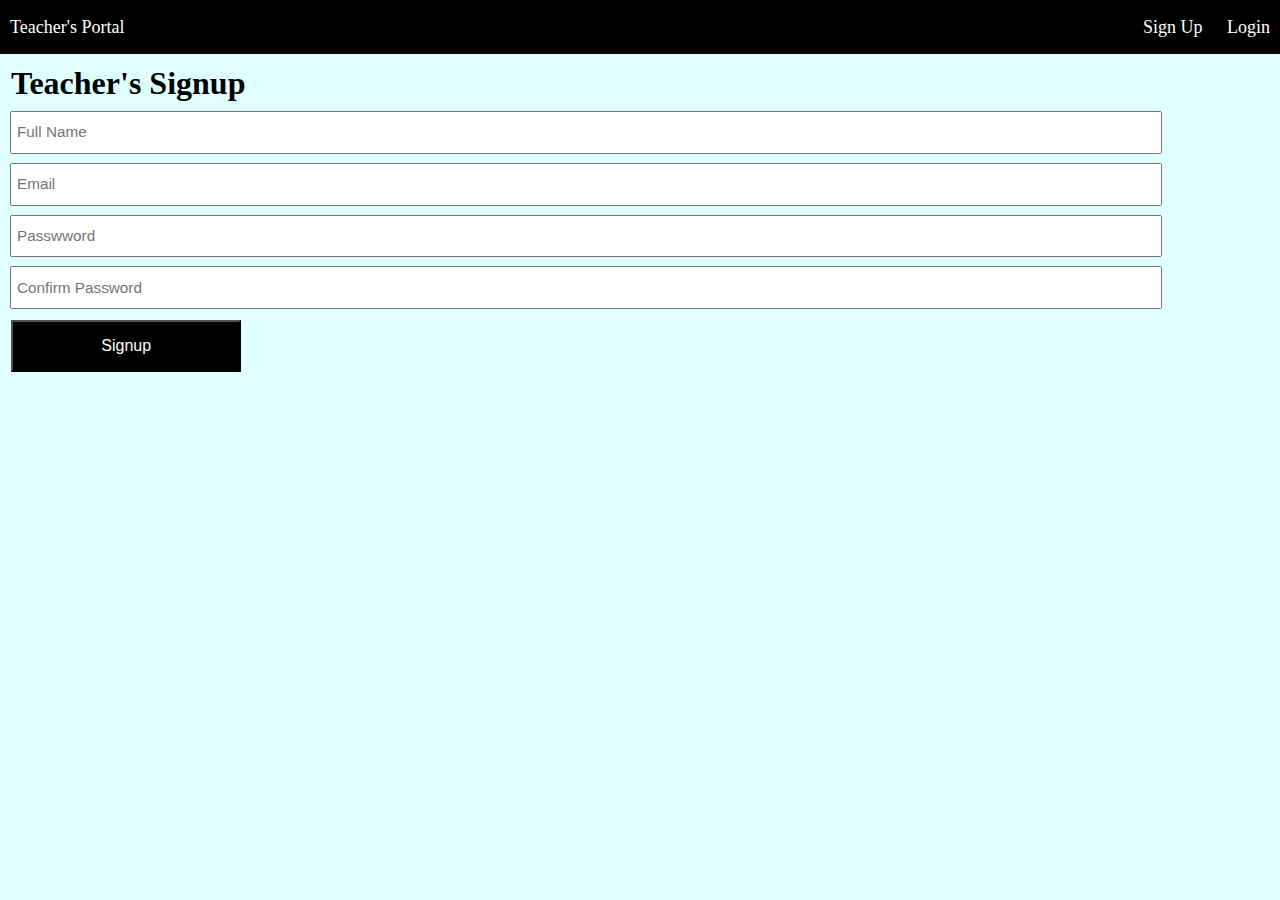
<file: F3/F3-final localStorage/index.html>
<!DOCTYPE html>
<html lang="en">
<head>
    <meta charset="UTF-8">
    <meta http-equiv="X-UA-Compatible" content="IE=edge">
    <meta name="viewport" content="width=device-width, initial-scale=1.0">
    <title>Teacher Portal</title>
    <link rel="stylesheet" href="style.css">
    <script src="index.js" defer></script>
    
</head>
<body>
    <div class="Navbar">
        <div class="left-nav">
            <a href="index.html"> Teacher's Portal </a>
        </div>
        <div class="right-nav">
            <ul>
                <li> <a href="index.html"> Sign Up </a> </li>
                <li> <a href="login.html"> Login </a> </li>
            </ul>
        </div>
    </div>


    <h1 id="heading"> Teacher's Signup </h1>
    <form id="Signup">
        
        <input type="text" name="name" id="FullName"  placeholder="Full Name">

        <input type="email" name="email id" id="Email"  placeholder="Email">

        <input type="password" name="Password" id="Password"  placeholder="Passwword">

        <input type="password" name="PasswordConfirmation" id="ConfirmPasword"  placeholder="Confirm Password">

        <div class="hide" id="alert">Siuuuuuuu</div>

        <button type="submit" id="submit">Signup</button>
    </form>

    
</body>
</html>
</file>
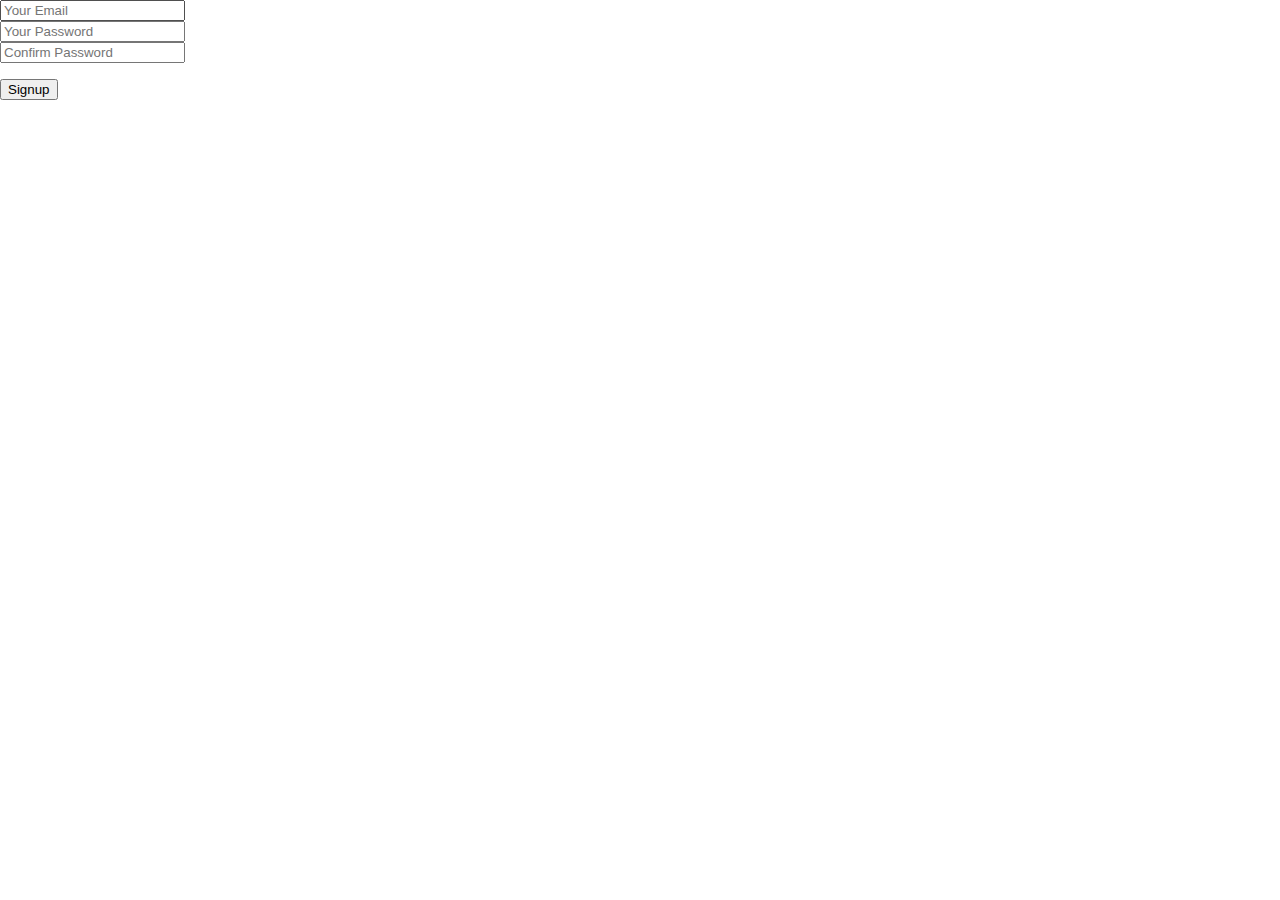
<file: F3/F3-Lectures-main/index.html>
<!DOCTYPE html>
<html>
  <head>
    <meta charset="utf-8" />
    <meta http-equiv="X-UA-Compatible" content="IE=edge" />
    <title>F3</title>
    <meta name="viewport" content="width=device-width, initial-scale=1" />
    <link rel="stylesheet" href="./styles.css" />
  </head>
  <body>
    <input type="email" placeholder="Your Email" id="email-input" />
    <br />
    <input type="password" placeholder="Your Password" id="pass-input" />
    <br />
    <input
      type="password"
      placeholder="Confirm Password"
      id="confirmpass-input"
    />
    <br />
    <p style="color: red" id="error-message"></p>
    <button onclick="signupUser()">Signup</button>
    <!-- <button onclick="search()">Search</button> -->
    <!-- <button onclick="clickedButton()" id="load_prev">Login</button> -->
    <!-- <input id="search-input" /> -->
    <!-- <script src="./callbackHell.js" async defer></script> -->
    <!-- <script src="./promiseChaining.js" async defer></script> -->
    <!-- <script src="./script.js" async defer></script>-->
    <!-- <script src="./promiseNesting.js" async defer></script> -->
    <!-- <script src="./contest1.js" async defer></script> -->
    <!-- <script src="./promiseMethods.js" async defer></script> -->
    <!-- <script src="./fetchingData.js" async defer></script> -->
    <!-- <script src="./async.js" async defer></script> -->
    <!-- <script src="./fetchWithAsync.js" async defer></script> -->
    <!-- <script src="./callbackHellUsingAsync.js" async defer></script> -->
    <!-- <script src="./promiseNestToAsync.js" async defer></script> -->
    <!-- <script src="./data-attr.js" async defer></script> -->
    <!-- <script src="./github-assignment.js" async defer></script> -->
    <!-- <script src="./eventLoop.js" async defer></script> -->
    <!-- <script src="./oops.js" async defer></script> -->
    <!-- <script src="./oopsContd.js" async defer></script> -->
    <!-- <script src="./prototype.js" async defer></script> -->
    <!-- <script src="./localStorage.js" async defer></script> -->
    <!-- <script src="./mapVsReduce.js" async defer></script> -->
    <!-- <script src="./closures.js" async defer></script> -->
    <!-- <script src="./call-apply-bind.js" async defer></script> -->
    <!-- <script src="./contest2.js" async defer></script> -->
    <!-- <script src="./localStorage2.js" async defer></script> -->
    <!-- <script src="./sessionStorage.js" async defer></script> -->
    <!-- <script src="./post.js" async defer></script> -->
    <!-- <script src="./caesarsCipher.js" async defer></script> -->
    <!-- <script src="./mergingTwoArr.js" async defer></script> -->
    <!-- <script src="./merge.js" async defer></script> -->
    <!-- <script src="./contest3.js" async defer></script> -->

    <script src="./PromiseMethodsUsingAsync.js" async defer></script>
  </body>
</html>
</file>
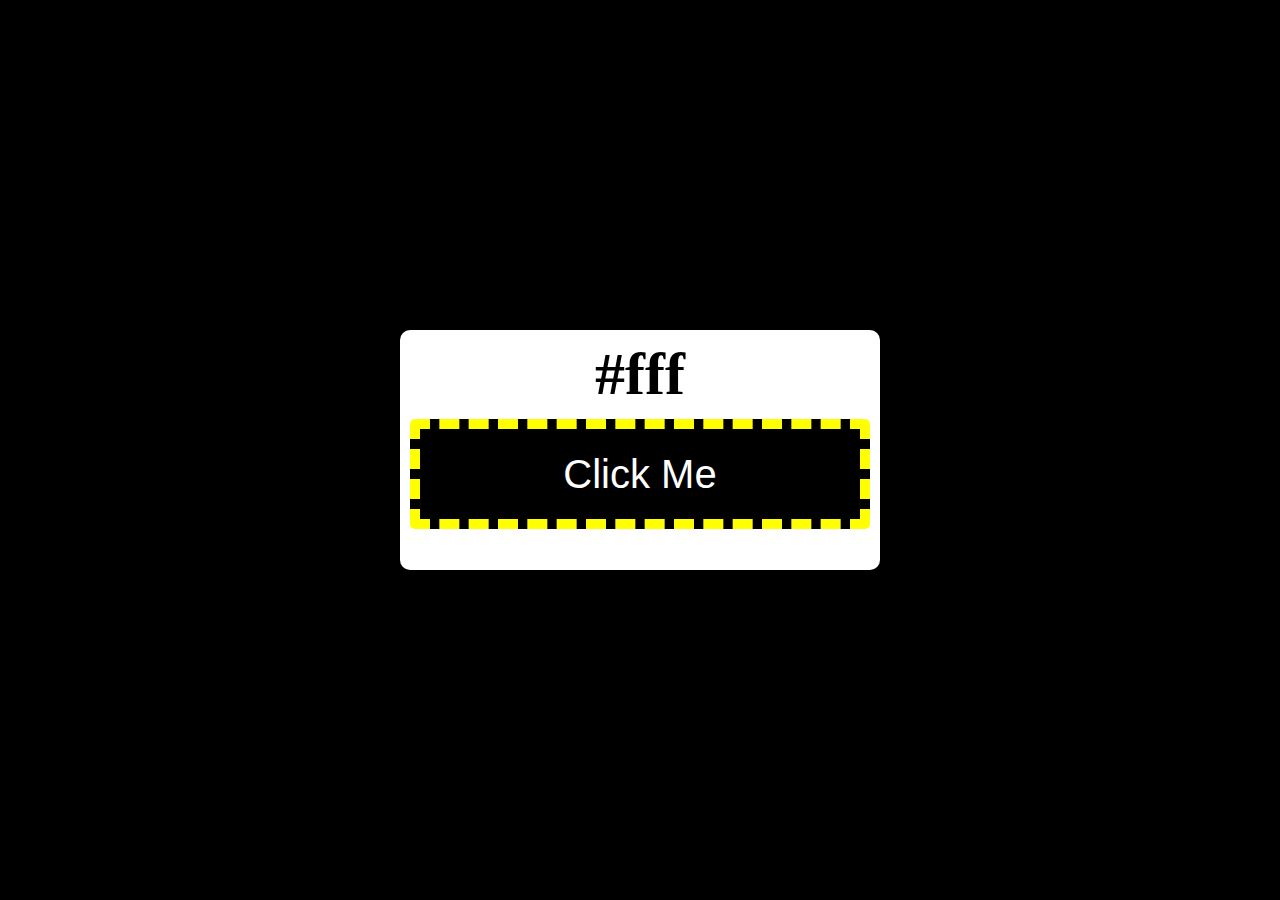
<file: F3/random-colorgenerator-(js)/index.html>
<!DOCTYPE html>
<html lang="en">
<head>
    <meta charset="UTF-8">
    <meta http-equiv="X-UA-Compatible" content="IE=edge">
    <meta name="viewport" content="width=device-width, initial-scale=1.0">
    <title>random-color-generator</title>
    <link rel="stylesheet" href="style.css">
    <script src="script.js" defer></script>
</head>
<body>
    <div class="main">
        <div class="container">
            <h2 id="color-code">#fff</h2>
            <button id="btn">Click Me</button>
        </div>
    </div>
</body>
</html>
</file>
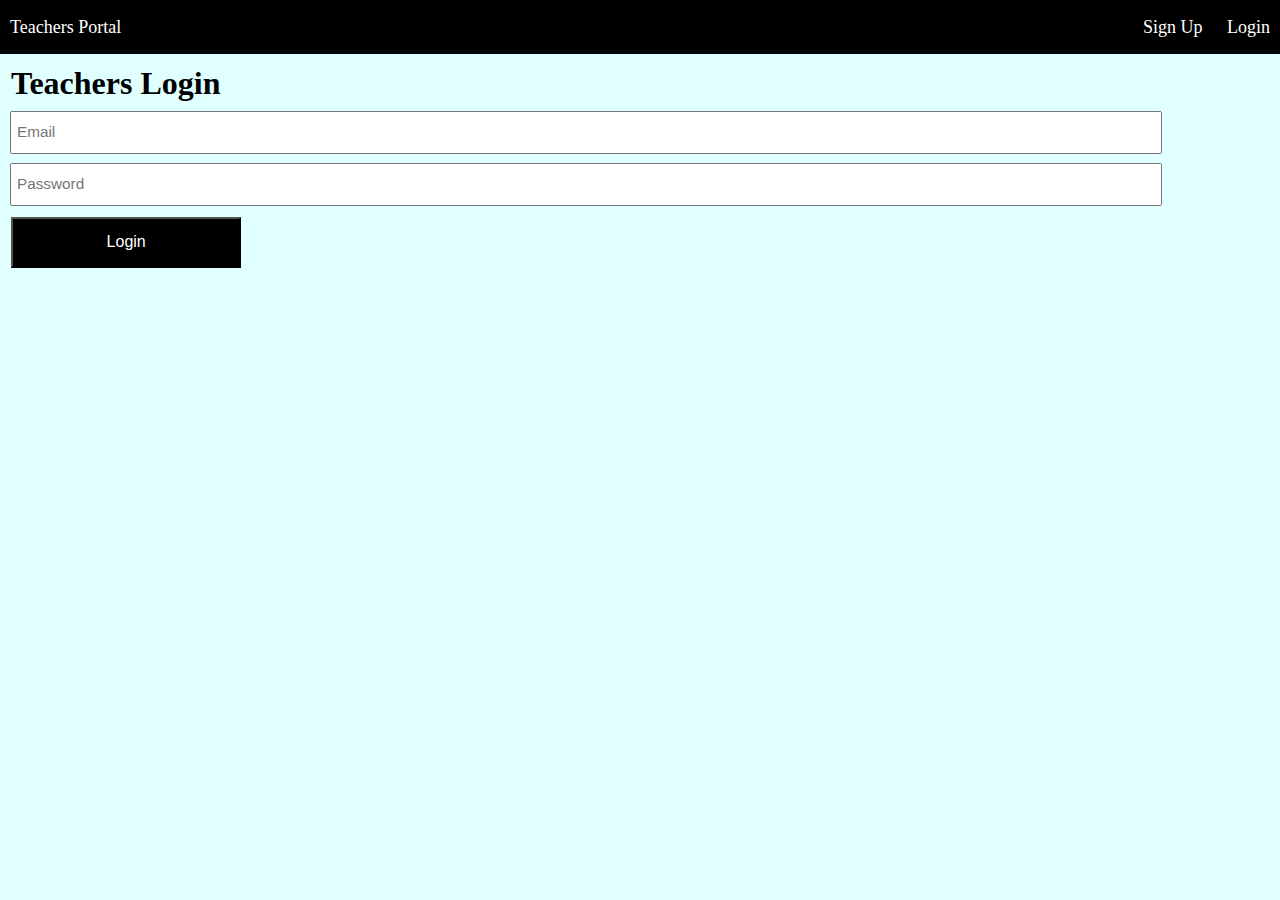
<file: F3/F3-final localStorage/dashboard.html>
<!DOCTYPE html>
<html lang="en">
  <head>
    <meta charset="UTF-8" />
    <meta http-equiv="X-UA-Compatible" content="IE=edge" />
    <meta name="viewport" content="width=device-width, initial-scale=1.0" />
    <title>Teacher Portal</title>
    <link rel="stylesheet" href="style.css" />
    <script src="dashboard.js" defer></script>
  </head>
  <body>
    <div class="Navbar">
      <div class="left-nav">
        <a href="index.html"> Teachers Portal </a>
      </div>
      <div class="right-nav">
        <ul>
          <li><a href="index.html"> Sign Up </a></li>
          <li><a href="login.html"> Login </a></li>
        </ul>
      </div>
    </div>
    <h2 id="heading">Teachers Dashboard</h2>
    <p class="ParaGraph">Welcome back: <span id="User-name"></span></p>
    <p class="ParaGraph">Your Email ID: <span id="User-Email"></span></p>

    <h1 id="heading">Change Password</h1>
    <form id="Change-Password">
      <input
        type="password"
        name="password"
        id="OldPassword"
        placeholder="Old Password"
      />

      <input
        type="password"
        name="password"
        id="NewPassword"
        placeholder="New Password"
      />

      <input
        type="password"
        name="password"
        id="ConfirmPassword"
        placeholder="Confirm New Password"
      />

      <div class="hide" id="alert">Siuuuuuuu</div>

      <button type="submit" id="submit">Change</button>
    </form>

    <button id="Logout">Logout</button>
  </body>
</html>
</file>
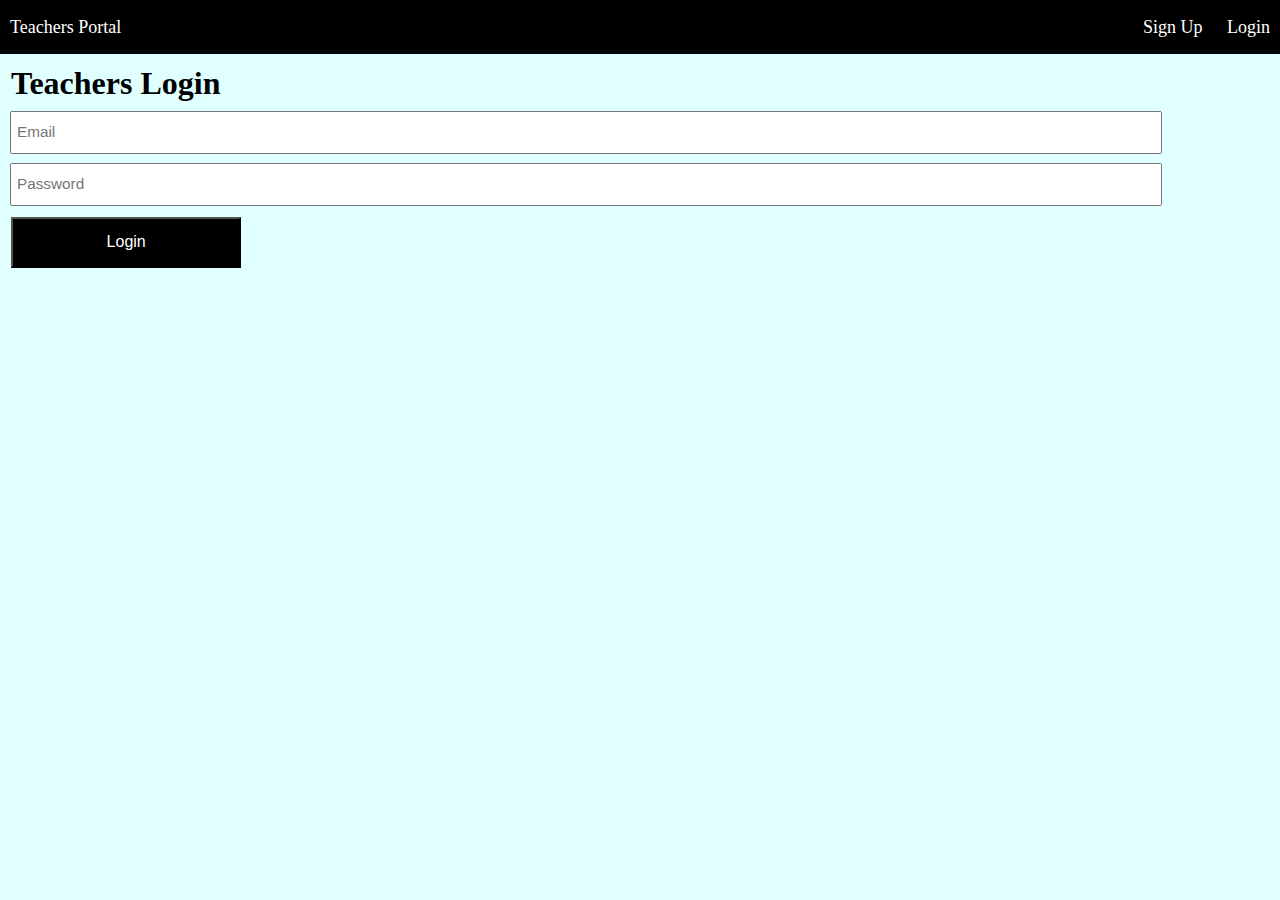
<file: F3/F3-final localStorage/login.html>
<!DOCTYPE html>
<html lang="en">
<head>
    <meta charset="UTF-8">
    <meta http-equiv="X-UA-Compatible" content="IE=edge">
    <meta name="viewport" content="width=device-width, initial-scale=1.0">
    <title>Teacher Portal</title>
    <link rel="stylesheet" href="style.css">
    <script src="login.js" defer></script>
    
</head>
<body>
    
    <div class="Navbar">
        <div class="left-nav">
            <a href="index.html"> Teachers Portal </a>
        </div>
        <div class="right-nav">
            <ul>
                <li> <a href="index.html"> Sign Up </a> </li>
                <li> <a href="login.html"> Login </a> </li>
            </ul>
        </div>
    </div>
   <h1 id="heading"> Teachers Login </h1> 
    <form id="Login">

        <input type="email" name="Emailid" id="Email" placeholder="Email">

        <input type="password" name="Password" id="Password"  placeholder="Password">

        <div class="hide" id="alert">Siuuuuuuu</div>

        <button type="submit" id="submit">Login</button>

    </form>
   

</body>
</html>
</file>
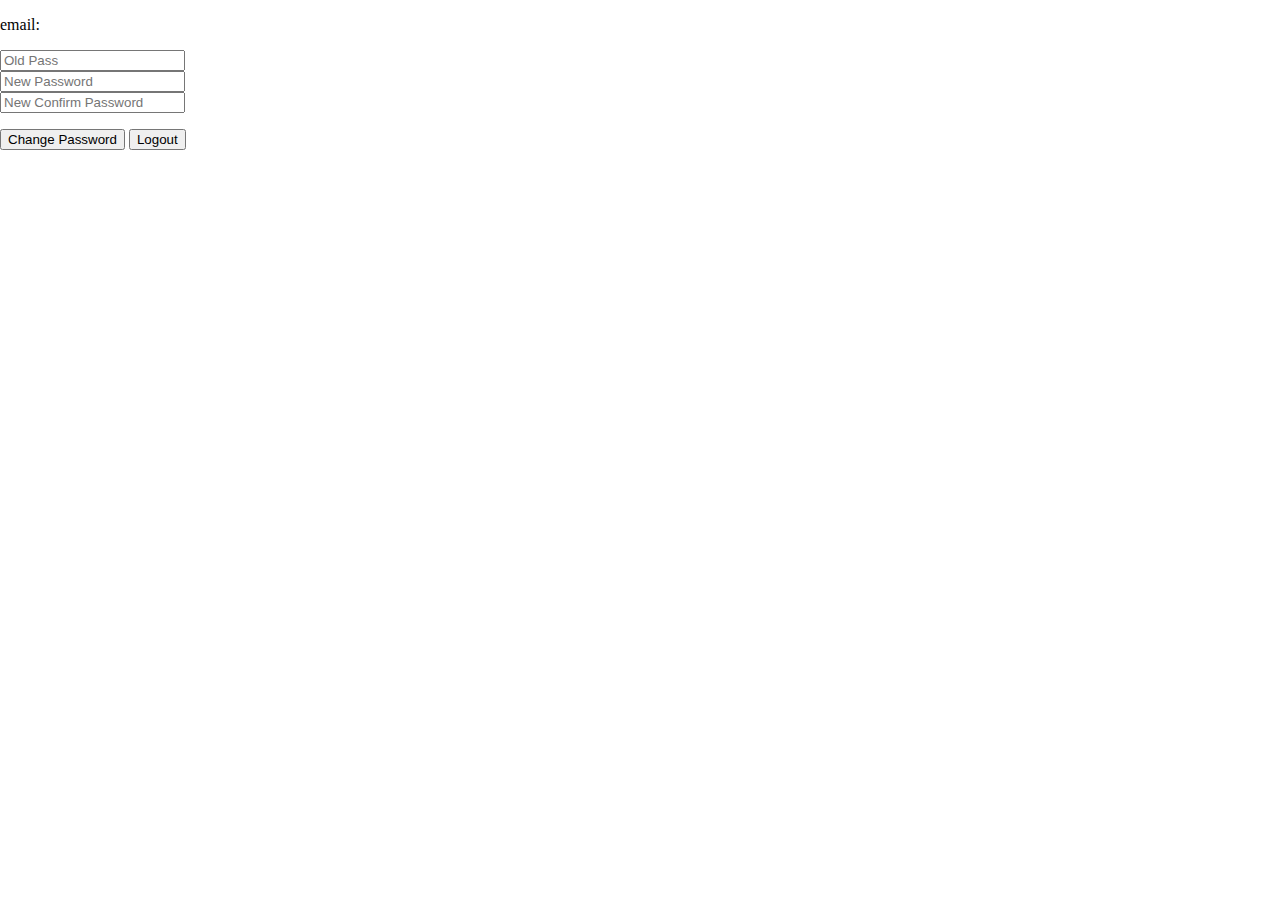
<file: F3/F3-Lectures-main/dashboard.html>
<!DOCTYPE html>
<html>
  <head>
    <meta charset="utf-8" />
    <meta http-equiv="X-UA-Compatible" content="IE=edge" />
    <title>Dashboard</title>
    <meta name="viewport" content="width=device-width, initial-scale=1" />
    <link rel="stylesheet" href="./styles.css" />
  </head>
  <body>
    <p id="p-email">email:</p>
    <input type="password" placeholder="Old Pass" id="old-pass" />
    <br />
    <input type="password" placeholder="New Password" id="new-pass" />
    <br />
    <input
      type="password"
      placeholder="New Confirm Password"
      id="new-confirm-pass"
    />
    <br />
    <p style="color: red" id="error-message"></p>
    <button onclick="changePassword()">Change Password</button>
    <button onclick="logout()">Logout</button>
    <script src="./contest3.js" async defer></script>
  </body>
</html>
</file>
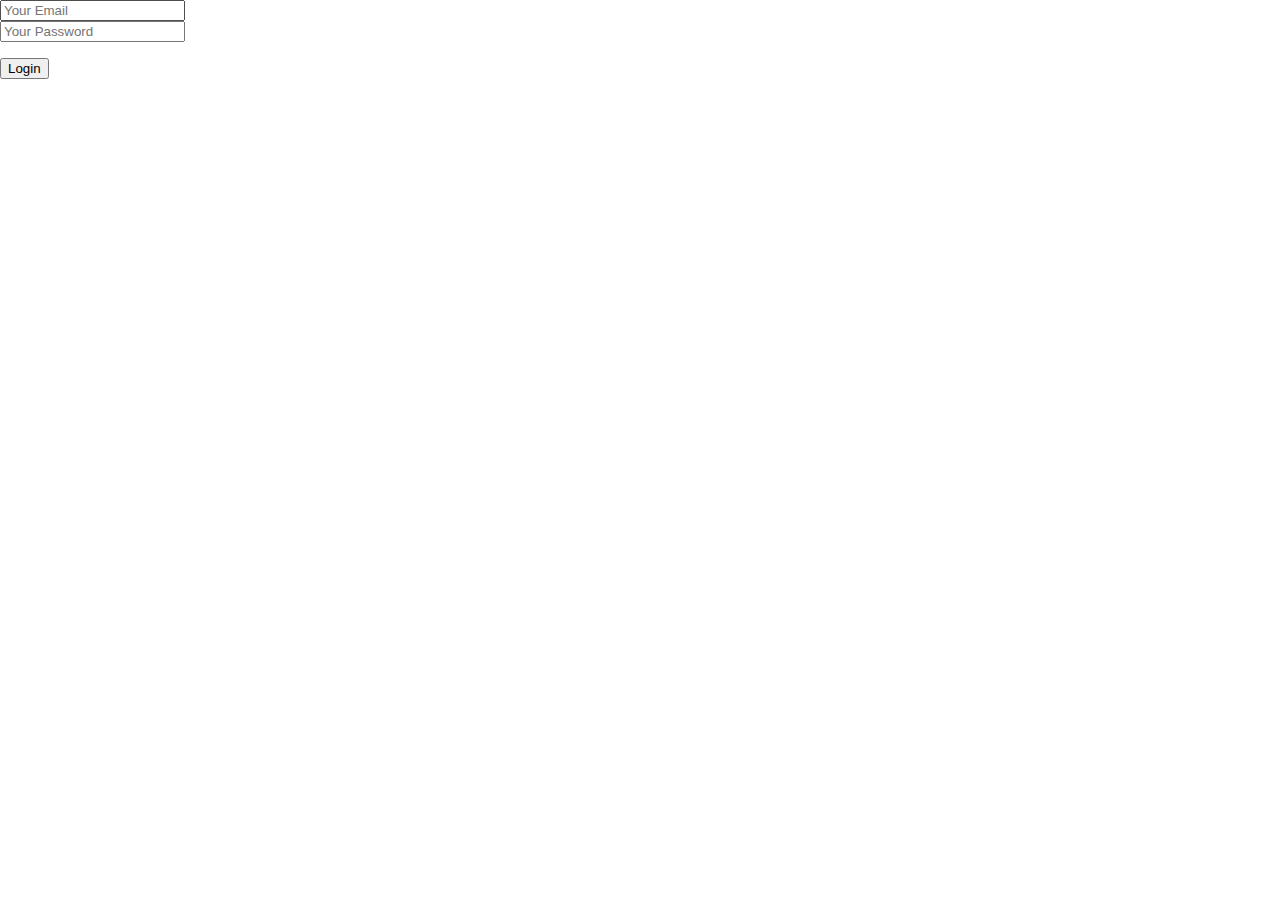
<file: F3/F3-Lectures-main/login.html>
<!DOCTYPE html>
<html>
  <head>
    <meta charset="utf-8" />
    <meta http-equiv="X-UA-Compatible" content="IE=edge" />
    <title>Login</title>
    <meta name="viewport" content="width=device-width, initial-scale=1" />
    <link rel="stylesheet" href="./styles.css" />
  </head>
  <body>
    <input type="email" placeholder="Your Email" id="email-input" />
    <br />
    <input type="password" placeholder="Your Password" id="pass-input" />
    <br />
    <p style="color: red" id="error-message"></p>
    <button onclick="loginUser()">Login</button>
    <script src="./contest3.js" async defer></script>
  </body>
</html>
</file>
<file: F3/F3-final localStorage/style.css>
*
{
    margin: 0;
    padding: 0;
    box-sizing: border-box;
}

.hide
{
    display: none;
}
#alert
{
    background-color: lightgray;
    color: red;
    margin: 13px 0 0 13px;
    font-size: 16px;
    padding: 11px;
    border: 1.2px solid darkgray;
    width: 96%;
    font-weight: 721;
}

.Navbar
{
    background-color: black;
    height: 3em;
    display: flex;
    justify-content: space-between;
    align-items: center;
    font-size: 18px;
}





#heading
{
    margin: 11px 0 0 11px;
}

input
{
    height: 2.8em;
    padding: 5px;
    font-size: 15.3px;
    display: block;
    margin: 9px 0 0 10px;
    width: 90%;
}
#submit:hover{
    background-color:lightskyblue;
    border: none;
}

#Logout:hover{
    background-color:lightskyblue;
    border: none;
}
#submit, #Logout
{
    margin: 11px 0 0 11px;
background-color: black;
    color: white;
    font-size: 16px;
    width: 18%;
    height: 3.2em;
}


.Navbar .right-nav ul li a ,.Navbar .left-nav a
{
    color: white;
    text-decoration: none;
    padding: 0 10px 0 10px;
}


.ParaGraph
{
    font-size: 20px;
    margin: 10px 0 0 10px;   
}
.Navbar .right-nav ul li
{
    display: inline;
}
body{
    background-color:lightcyan;
}
</file>
<file: F3/F3-Lectures-main/styles.css>
#flex-container {
  display: flex;
  justify-content: center;
  flex-wrap: wrap;
  align-items: center;
}
body {
  overflow-x: hidden;
  margin: 0;
}

.navbar {
  background-color: orange;
  display: flex;
  align-items: center;
  justify-content: space-between;
  color: #333;
  padding: 1.5rem 3rem;
}

.navbar h1 {
  margin: 0px;
}

.links {
  display: flex;
  justify-content: flex-end;
  align-items: center;
  gap: 1.5rem;
}
.link {
  font-size: 1.2rem;
}

a {
  color: #333;
  text-decoration: none;
}

@media only screen and (max-width: 600px) {
  .navbar {
    padding: 0.75rem 1.5rem;
  }

  .navbar h1 {
    font-size: 1.2rem;
  }

  .links {
    display: flex;
    justify-content: flex-end;
    align-items: center;
    gap: 0.75rem;
  }
  .link {
    font-size: 1rem;
  }
}

.loader {
  border: 8px solid #f3f3f3; /* Light grey */
  border-top: 8px solid #3498db; /* Blue */
  border-radius: 50%;
  width: 60px;
  height: 60px;
  animation: spin 1s linear infinite;
}

@keyframes spin {
  0% {
    transform: rotate(0deg);
  }
  100% {
    transform: rotate(360deg);
  }
}

#myLoader {
  display: none;
  height: 100vh;
  width: 100vw;
  position: fixed;
  /* display: flex; */
  align-items: center;
  justify-content: center;
}
</file>
<file: F3/random-colorgenerator-(js)/style.css>
*{
    padding: 0;
    margin: 0;
    box-sizing: border-box;
}
body{
    background-color: black;
}
.main{
    width: 100%;
    height: 100vh;
    display: flex;
    justify-content: center; 
    align-items: center;
    
    
}

/* 1 rem = 16px */
.container{
    width:30rem;
    height: 15rem;
    padding: 10px;
    border-radius: 10px;
    background-color: white;
    font-size: 40px;
    text-align: center;
}
button{
    margin-top: 10px;
    font-size: 40px;
    border-radius: 5px;
    border:10px dashed yellow;
    background-color: black;
    color: white;
    display:block ;
    width: 100%;
    height: 50%;
}
button:hover{
    background-color: yellow;
    background: teal;
}
</file>
